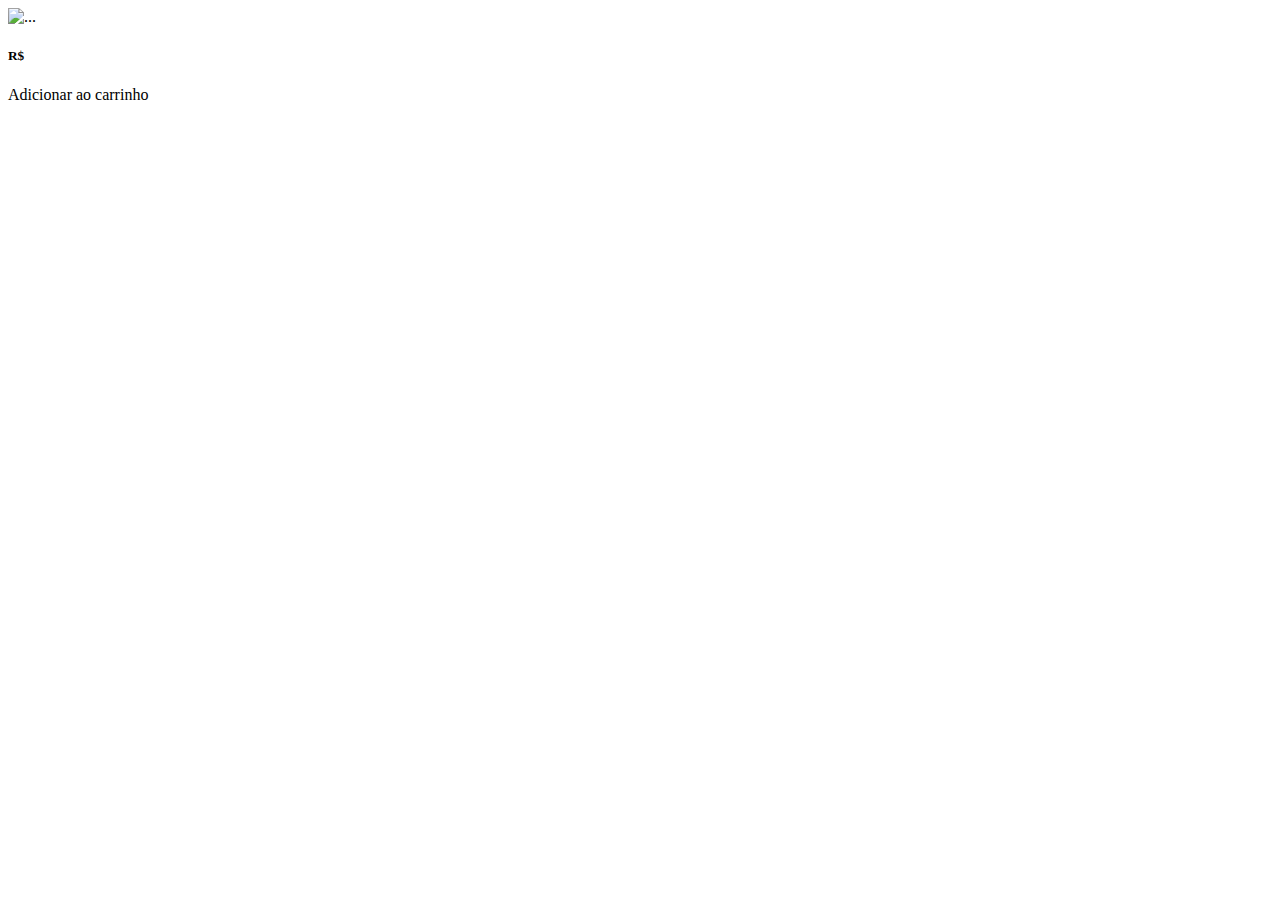
<file: src/main/resources/templates/index.html>
<!DOCTYPE html>
<html lang="en" xmlns:th="http://www.thymeleaf.org">

     <div th:replace="fragments/commons :: head"/>

     <body>
         <div class="col mb-2">
             <div class="alert alert-success" role="alert" th:text="${msg}" th:if="${msg != ''}">

             </div>
         </div>
        <div th:replace="fragments/commons :: navgation(${carrinho})"/>
        <div th:replace="fragments/commons :: header"/>

        <section th:fragment="section"class="py-5">
            <div class="container px-4 px-lg-5 mt-5">
                <div class="row gx-4 gx-lg-5 row-cols-2 row-cols-md-3 row-cols-xl-4 justify-content-center" >
                    <div class="col mb-5" th:each=" roupa : ${listaRoupas}">
                        <div class="card h-100">
                            <!-- Product image-->
                            <img class="card-img-top" th:src="@{'/images/' + ${roupa.imageURI}}" alt="..." />
                            <!-- Product details-->
                            <div class="card-body p-4">
                                <div class="text-center">
                                    <!-- Product name-->
                                    <h5 class="fw-bolder" th:text="${roupa.descricao}"/>
                                    <!-- Product price-->
                                    R$ <span th:text="${roupa.preco}"></span>
                                </div>
                            </div>
                            <!-- Product actions-->
                            <div class="card-footer p-4 pt-0 border-top-0 bg-transparent">
                                <div class="text-center"><a class="btn btn-outline-dark mt-auto" th:href="@{'/adicionarCarrinho/' + ${roupa.id}}">Adicionar ao carrinho</a></div>
                            </div>
                        </div>
                    </div>
                </div>
            </div>
        </section>

        <!-- Footer-->
        <div th:replace="fragments/commons :: footer"/>
    </body>
</html>
</file>
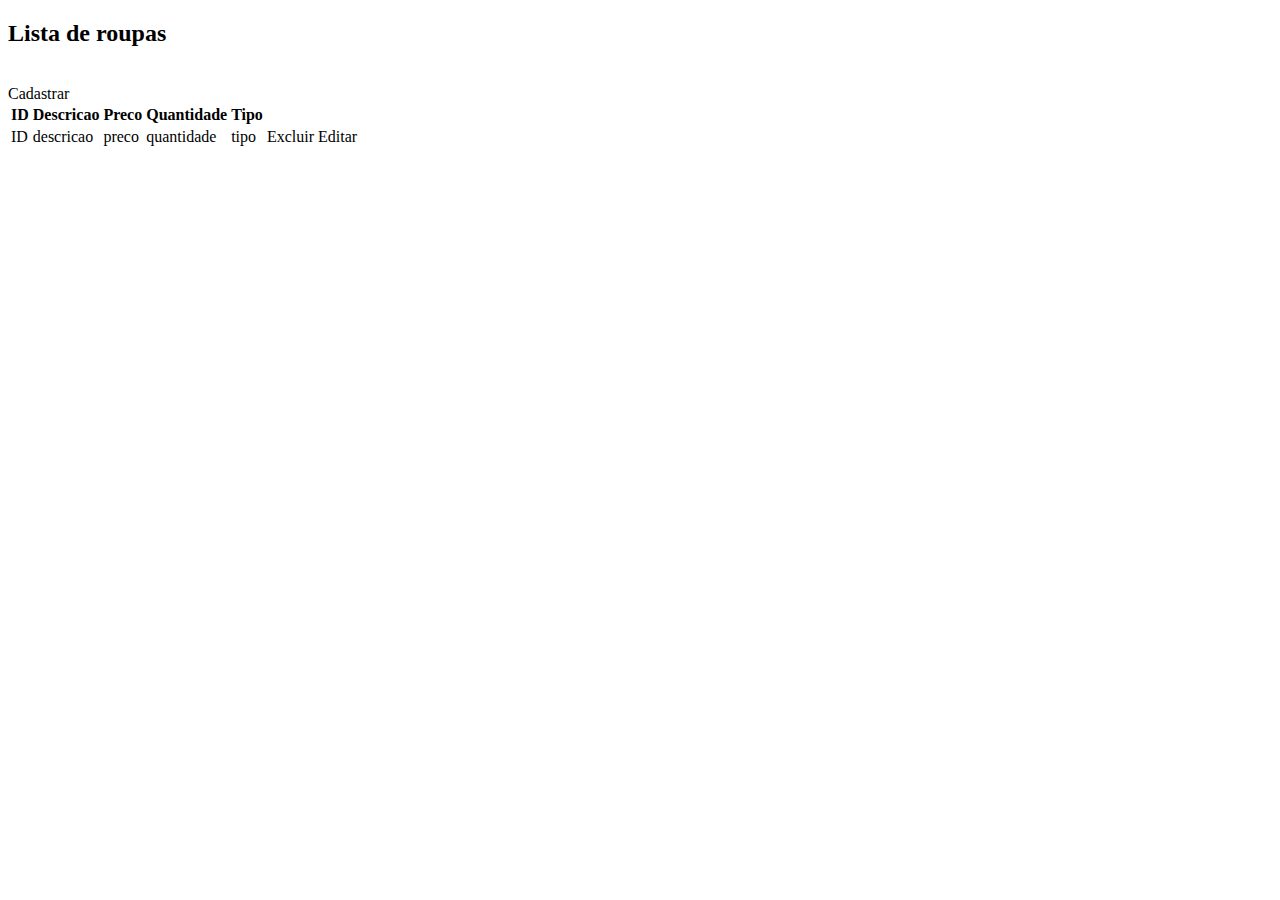
<file: src/main/resources/templates/admin.html>
<!DOCTYPE html>
<html lang="en" xmlns:th="http://www.thymeleaf.org">

<div th:replace="fragments/commons :: head"/>

<body>
    <div th:replace="fragments/commons :: navgation(-1)"/>

    <section >
        <h2>Lista de roupas</h2>
        <br/>
        <a th:href="@{/cadastrar}" class="btn btn-primary">Cadastrar</a>
        <table class="table">
            <tr >
                <th >ID</th>
                <th>Descricao</th>
                <th>Preco</th>
                <th>Quantidade</th>
                <th>Tipo</th>
                <th></th>
                <th></th>
            </tr>
            <tr th:each=" roupa : ${listaRoupas}" >
                <td th:text="${roupa.id}">ID</td>
                <td th:text="${roupa.descricao}">descricao</td>
                <td th:text="${roupa.preco}">preco</td>
                <td th:text="${roupa.quantidade}">quantidade</td>
                <td th:text="${roupa.tipo}">tipo</td>
                <td><a th:href="@{'/deletar/' + ${roupa.id}}" class="btn btn-danger">Excluir</a></td>
                <td><a th:href="@{'/editar/' + ${roupa.id}}" class="btn btn-danger">Editar</a></td>
            </tr>
        </table>
    </section>
    <div th:replace="fragments/commons :: footer"/>
</body>
</html>
</file>
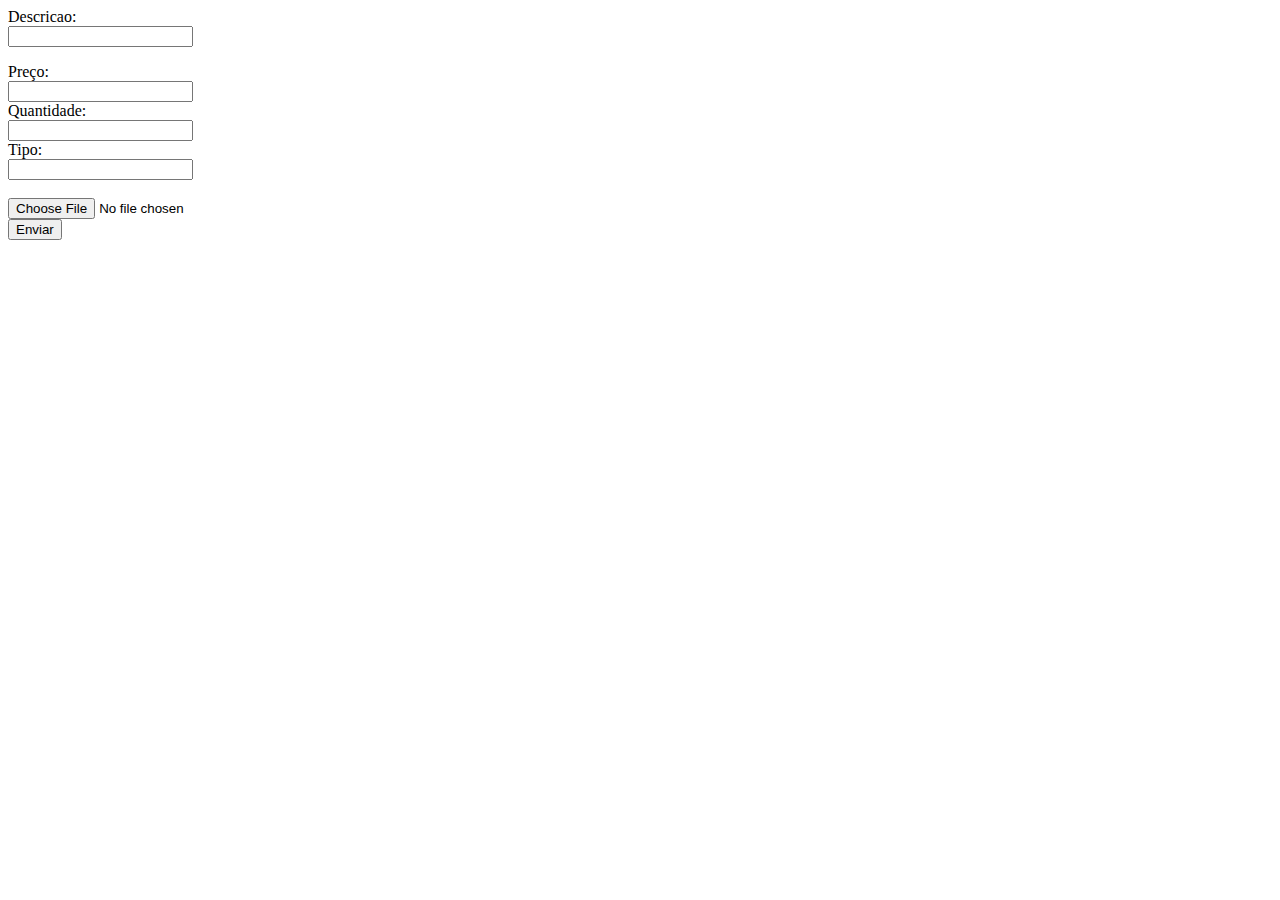
<file: src/main/resources/templates/cadastrar.html>
<!DOCTYPE html>
<html lang="en" xmlns:th="http://www.thymeleaf.org">

<div th:replace="fragments/commons :: head"/>

<body>
    <div th:replace="fragments/commons :: navgation(-1)"/>

        <div class="row justify-content-center">
            <form method="post" th:object="${roupa}" class="col-md-2"  th:action="@{/salvar}" enctype="multipart/form-data">
                <label class="form-label">Descricao: </label><br/>
                <input type="text" name="genero" th:field="*{descricao}"> <br/>
                <p th:if="${#fields.hasErrors('preco')}" ></p>
                <label class="form-label">Preço:</label><br/>
                <input type="number" step="0.01" name="preco" th:field="*{preco}"> <br/>
                <label class="form-label">Quantidade: </label><br/>
                <input type="number" name="quantidade" th:field="*{quantidade}"> <br/>
                <label class="form-label">Tipo: </label><br/>
                <input type="text" name="tipo" th:field="*{tipo}"> <br/><label class="form-label"> </label><br/>
                <input type="file" name="file" > <br/>
                <button type="submit" class="btn btn-primary">Enviar</button>
            </form>
        </div>
    <div th:replace="fragments/commons :: footer"/>
</body>
</html>
</file>
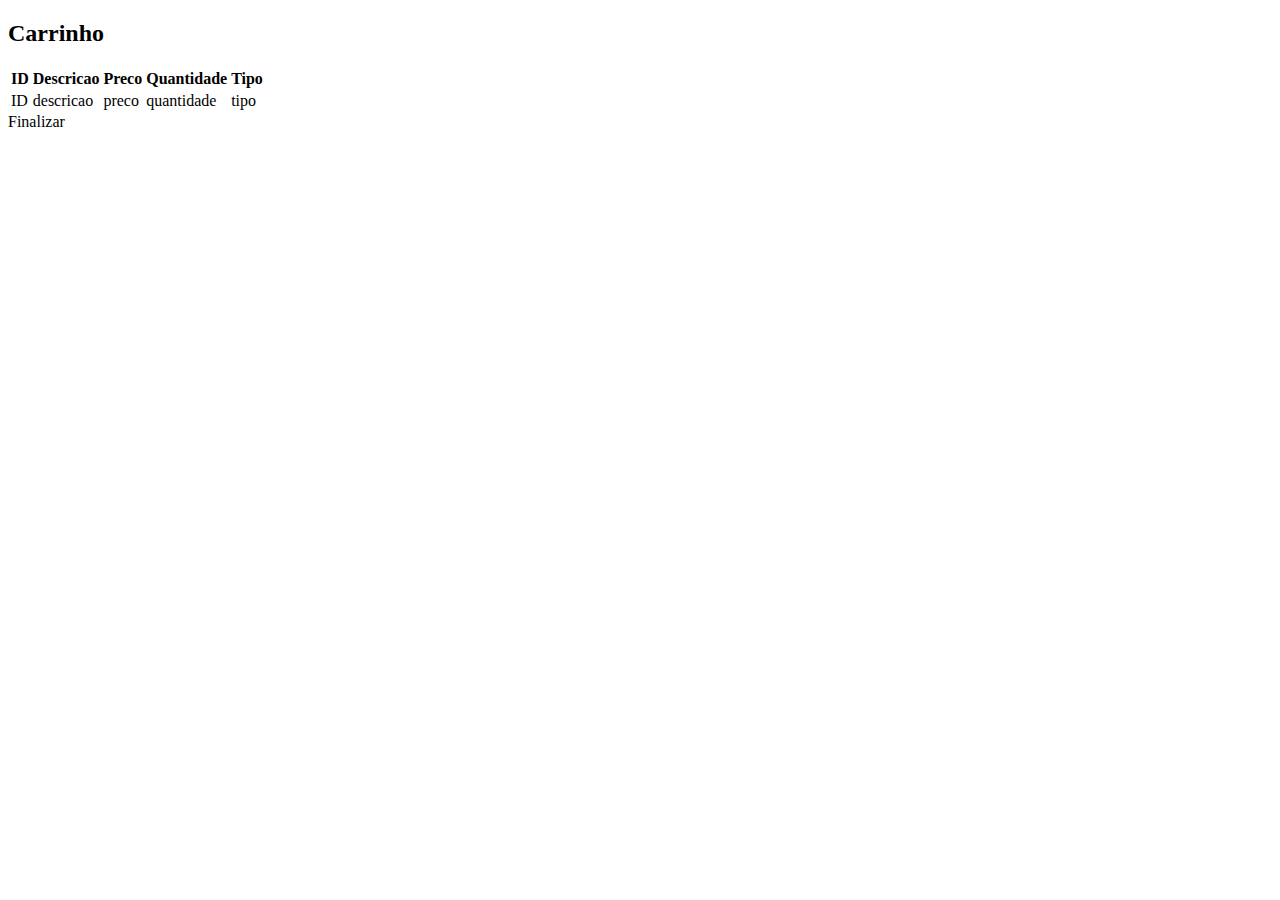
<file: src/main/resources/templates/carrinho.html>
<!DOCTYPE html>
<html lang="en" xmlns:th="http://www.thymeleaf.org">

<div th:replace="fragments/commons :: head"/>

<body>
    <h2>Carrinho</h2>
    <table>
        <tr>
            <th>ID</th>
            <th>Descricao</th>
            <th>Preco</th>
            <th>Quantidade</th>
            <th>Tipo</th>
        </tr>
        <tr th:each=" roupa : ${session.carrinho}">
            <td th:text="${roupa.id}">ID</td>
            <td th:text="${roupa.descricao}">descricao</td>
            <td th:text="${roupa.preco}">preco</td>
            <td th:text="${roupa.quantidade}">quantidade</td>
            <td th:text="${roupa.tipo}">tipo</td>

        </tr>
    </table>
    <a class="btn btn-dark" th:href="@{'/finalizarCompra'}">Finalizar</a>
</body>
</html>
</file>
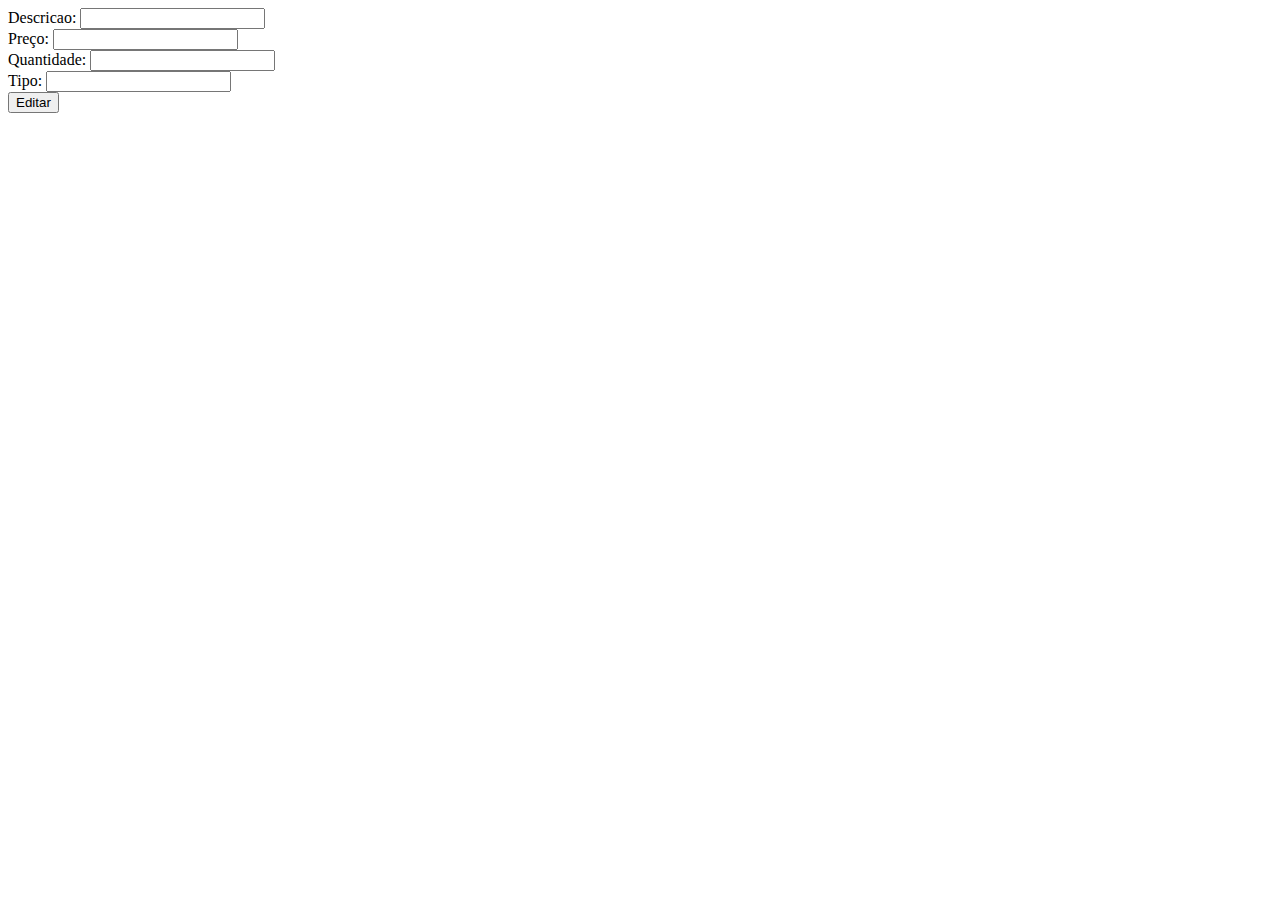
<file: src/main/resources/templates/editar.html>
<!DOCTYPE html>
<html lang="en"  xmlns:th="http://www.thymeleaf.org">

<div th:replace="fragments/commons :: head"/>

<body>
    <form method="post" th:object="${roupa}" th:action="@{/salvar}">
        <input type="hidden" name="id" th:field="*{id}">
        Descricao: <input type="text" name="genero" th:field="*{descricao}"> <br/>
        Preço: <input type="number" step="0.05" name="preco" th:field="*{preco}"> <br/>
        Quantidade: <input type="number" name="quantidade" th:field="*{quantidade}"> <br/>
        Tipo: <input type="text" name="tipo" th:field="*{tipo}"> <br/>
        <button type="submit">Editar</button>
    </form>
</body>
</html>
</file>
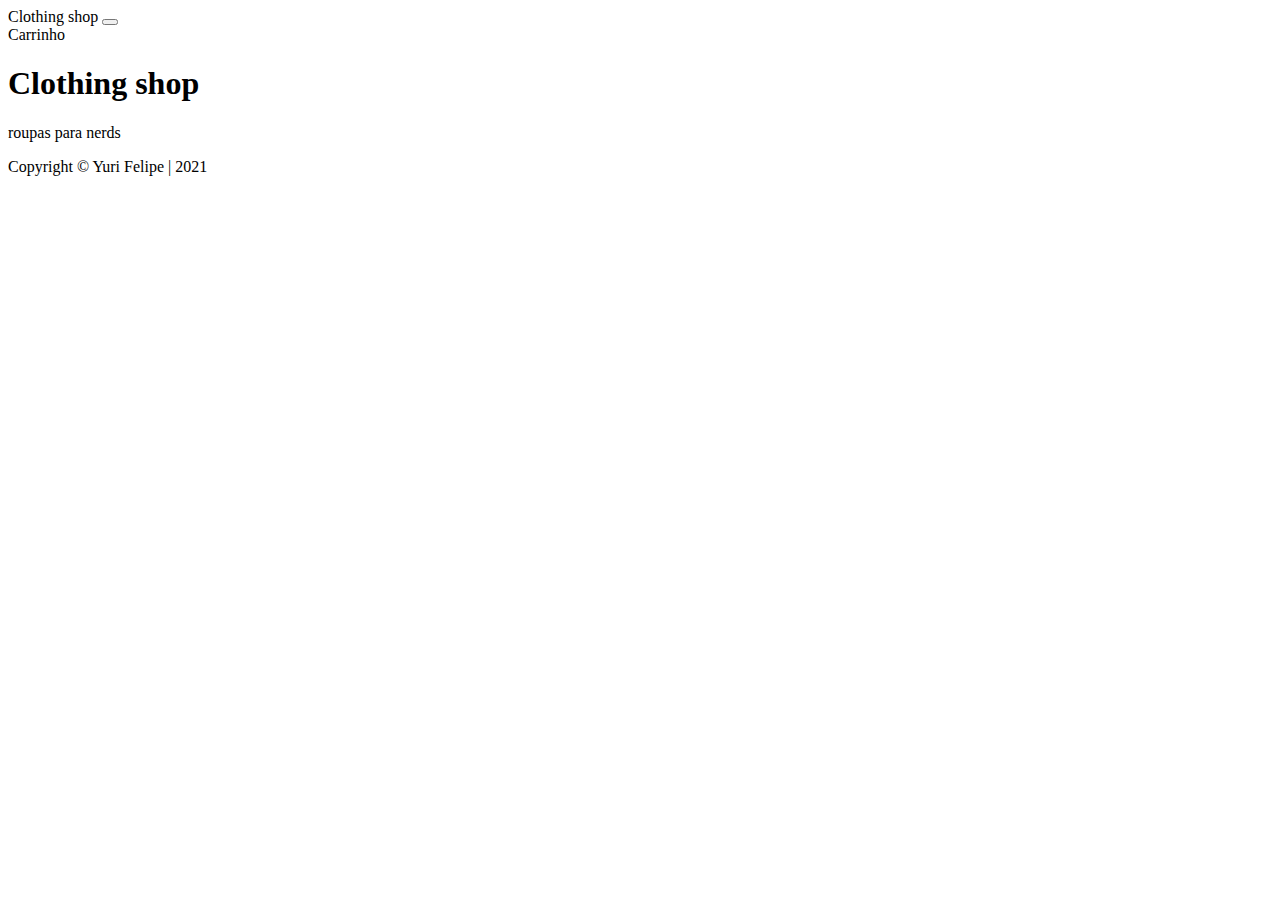
<file: src/main/resources/templates/fragments/commons.html>
<!DOCTYPE html>
<html lang="en" xmlns:th="http://www.thymeleaf.org">

  <div th:fragment="navgation(carrinho)">
    <nav class="navbar navbar-expand-lg navbar-light bg-light">
      <div class="container px-4 px-lg-5">
        <a class="navbar-brand" th:href="@{/}">Clothing shop</a>
        <button class="navbar-toggler" type="button" data-bs-toggle="collapse" data-bs-target="#navbarSupportedContent" aria-controls="navbarSupportedContent" aria-expanded="false" aria-label="Toggle navigation"><span class="navbar-toggler-icon"></span></button>
        <div class="collapse navbar-collapse" id="navbarSupportedContent">
          <form class="d-flex">
            <div th:if="${carrinho >0}">
              <a class="btn btn-outline-dark" th:if="${carrinho > 0}" th:href="@{/verCarrinho}">

                Carrinho
                <span class="badge bg-dark text-white ms-1 rounded-pill" th:text="${carrinho}"></span>
              </a>
            </div>
          </form>
        </div>
      </div>
    </nav>
  </div>

  <div th:fragment="header">
    <header class="bg-dark py-5">
      <div class="container px-4 px-lg-5 my-5">
        <div class="text-center text-white">
          <h1 class="display-4 fw-bolder">Clothing shop</h1>
          <p class="lead fw-normal text-white-50 mb-0">roupas para nerds</p>
        </div>
      </div>
    </header>
  </div>

  <div th:fragment="footer">
    <footer class="py-5 bg-dark">
      <div class="container"><p class="m-0 text-center text-white">Copyright &copy; Yuri Felipe | 2021</p></div>
    </footer>
  </div>


  <head th:fragment="head">
    <meta charset="utf-8" />
    <meta name="viewport" content="width=device-width, initial-scale=1, shrink-to-fit=no" />
    <meta name="description" content="" />
    <meta name="author" content="Yuri Felipe" />
    <link th:rel="stylesheet" th:href="@{/webjars/bootstrap/5.1.0/css/bootstrap.min.css} "/>
    <script th:src="@{/webjars/popper.js/2.9.3/umd/popper.min.js}"></script>
    <script th:src="@{/webjars/bootstrap/5.1.0/js/bootstrap.min.js}"></script>
    <title>Clothing shop</title>
  </head>

  <section th:fragment="section"class="py-5">
    <div class="container px-4 px-lg-5 mt-5">
      <div class="row gx-4 gx-lg-5 row-cols-2 row-cols-md-3 row-cols-xl-4 justify-content-center" >

      </div>
    </div>
  </section>
</html>
</file>
